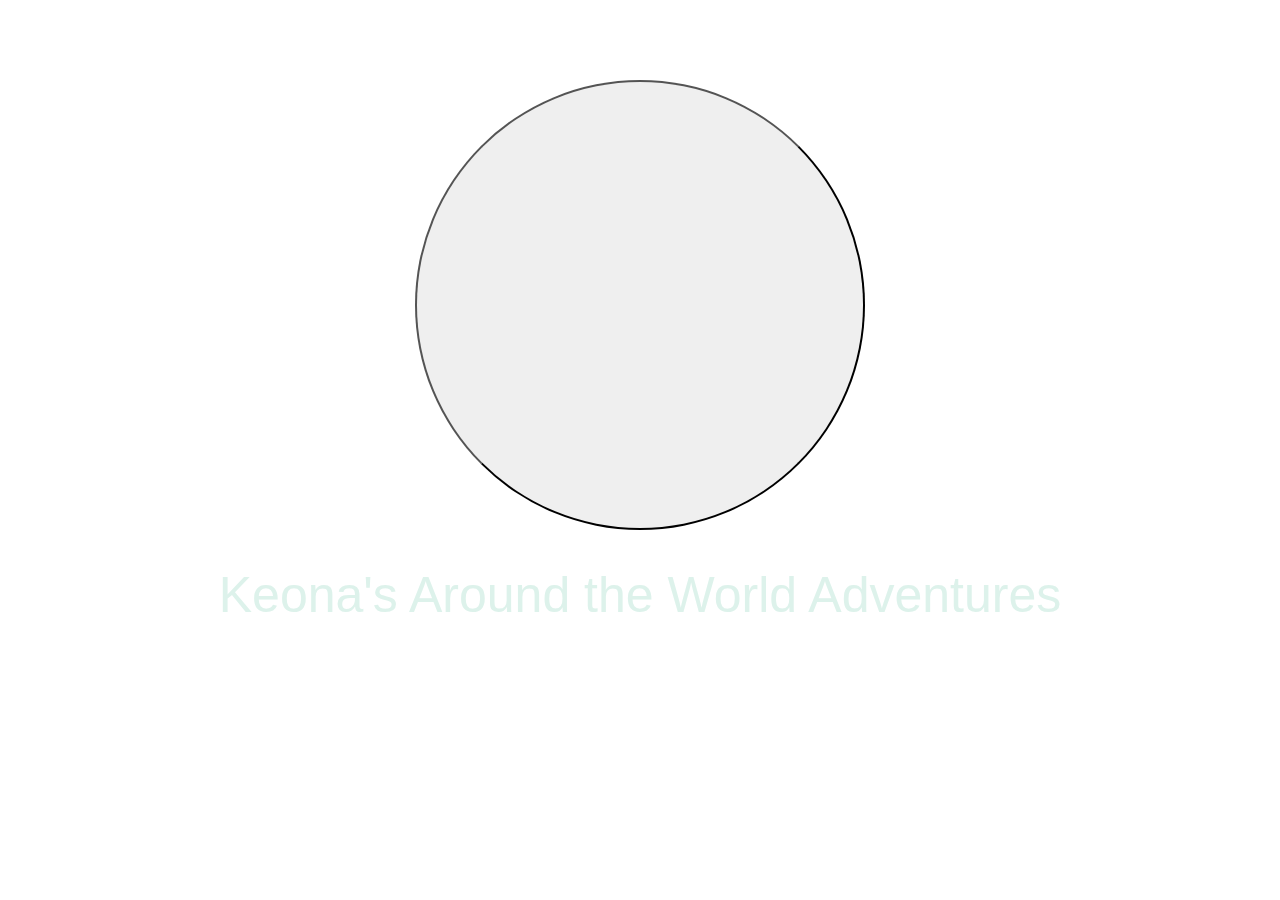
<file: Week3/index.html>
<!DOCTYPE html>
<html>
    <head>
        <link rel="stylesheet" type="text/css" href="css/style.css">
        <title> Keona Mae Pablo </title>
    </head> 
    <body>
         <br>
         <br>
         <br>
         <br>
         <a href="mapindex.html">
            <button class="btn earth">
             </button>
        </a>
        <br>
        <br>
        <div id="intro">
            Keona's Around the World Adventures
        </div>
    </body>
</html>
</file>
<file: Week3/css/style.css>
#intro
{
    font-family:'Gill Sans', 'Gill Sans MT', Calibri, 'Trebuchet MS', sans-serif;
    font-size: 50px;
    color: #DDF2EB;
    text-align: center;
}

body {
    background-image: url('https://img.purch.com/rc/1280x800/aHR0cDovL3d3dy5zcGFjZS5jb20vaW1hZ2VzL2kvMDAwLzA0MC82OTgvb3JpZ2luYWwvZGVlcC1zcGFjZS1sYS1zaWxsYS0xOTIwLmpwZw==');
}

.btn {
    display: block;
    margin-left: auto;
    margin-right: auto;
    background-image: url('https://media.sketchfab.com/models/69372c5dd5e54b8ebf1a5fc02a90748f/thumbnails/bffe9aa880f7443b9bab5e0e3b87fa13/1024x576.jpeg');
    background-position: center;
    width: 450px;
    height: 450px;;
    border-radius: 50%;
    cursor: pointer;
}

.earth:hover {
    background-color: #09B5FF;
    background-size: 200%;
}
</file>
